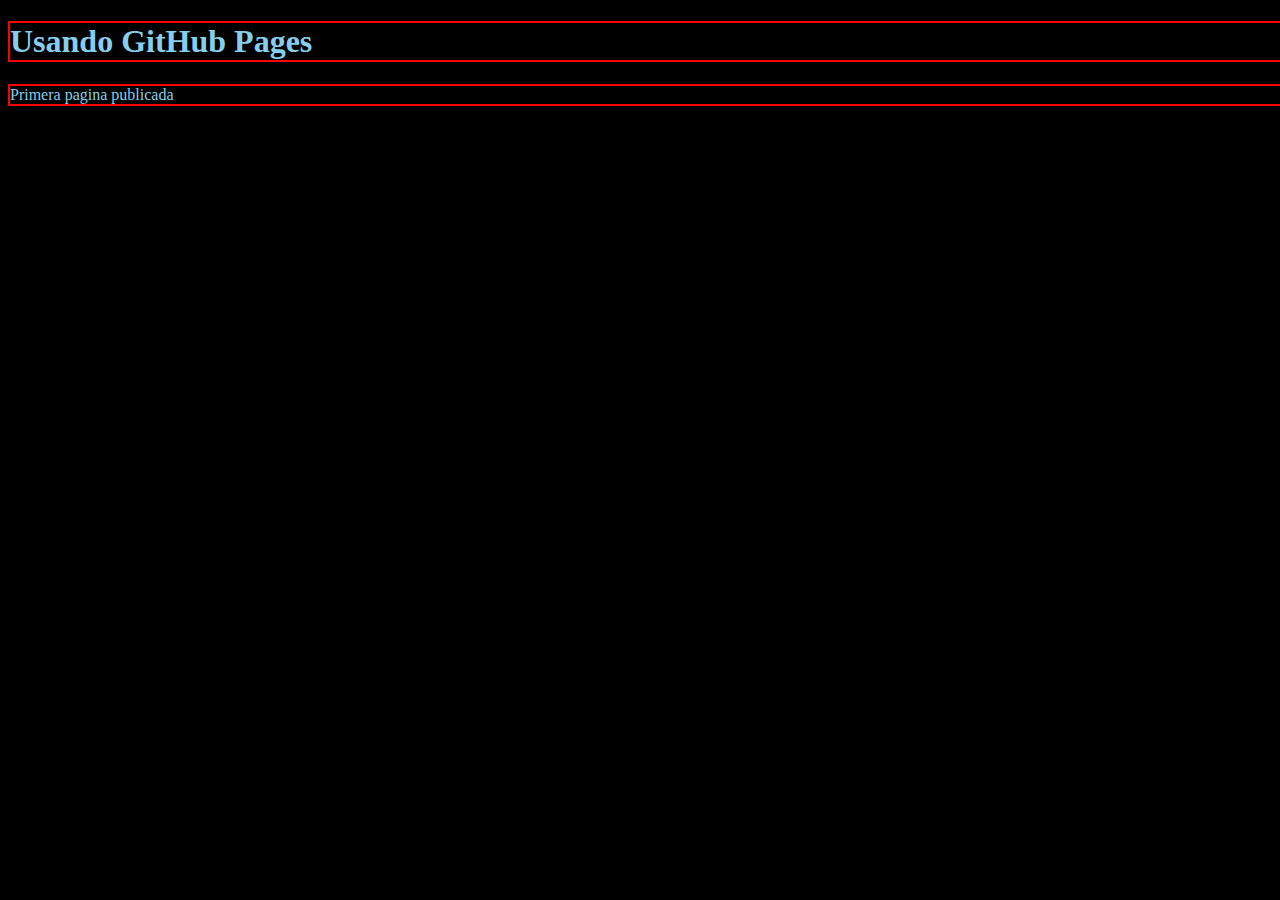
<file: index.html>
<!DOCTYPE html>
<html lang="en">
<head>
    <meta charset="UTF-8">
    <meta name="viewport" content="width=device-width, initial-scale=1.0">
    <link rel="stylesheet" href="Estilos.css">
    <title>Document</title>
</head>
<body>
    <h1>Usando GitHub Pages</h1>
    <p>Primera pagina publicada</p>
    <h2>Publicando</h2>
    <h3>Con estilos de pagina</h3>
</body>
</html>
</file>
<file: Estilos.css>
html, body{
    width: 100%;
    background-color: rgb(0, 0, 0);
}
h1,p{
    color: skyblue;
    border: 2px solid red;
}
</file>
